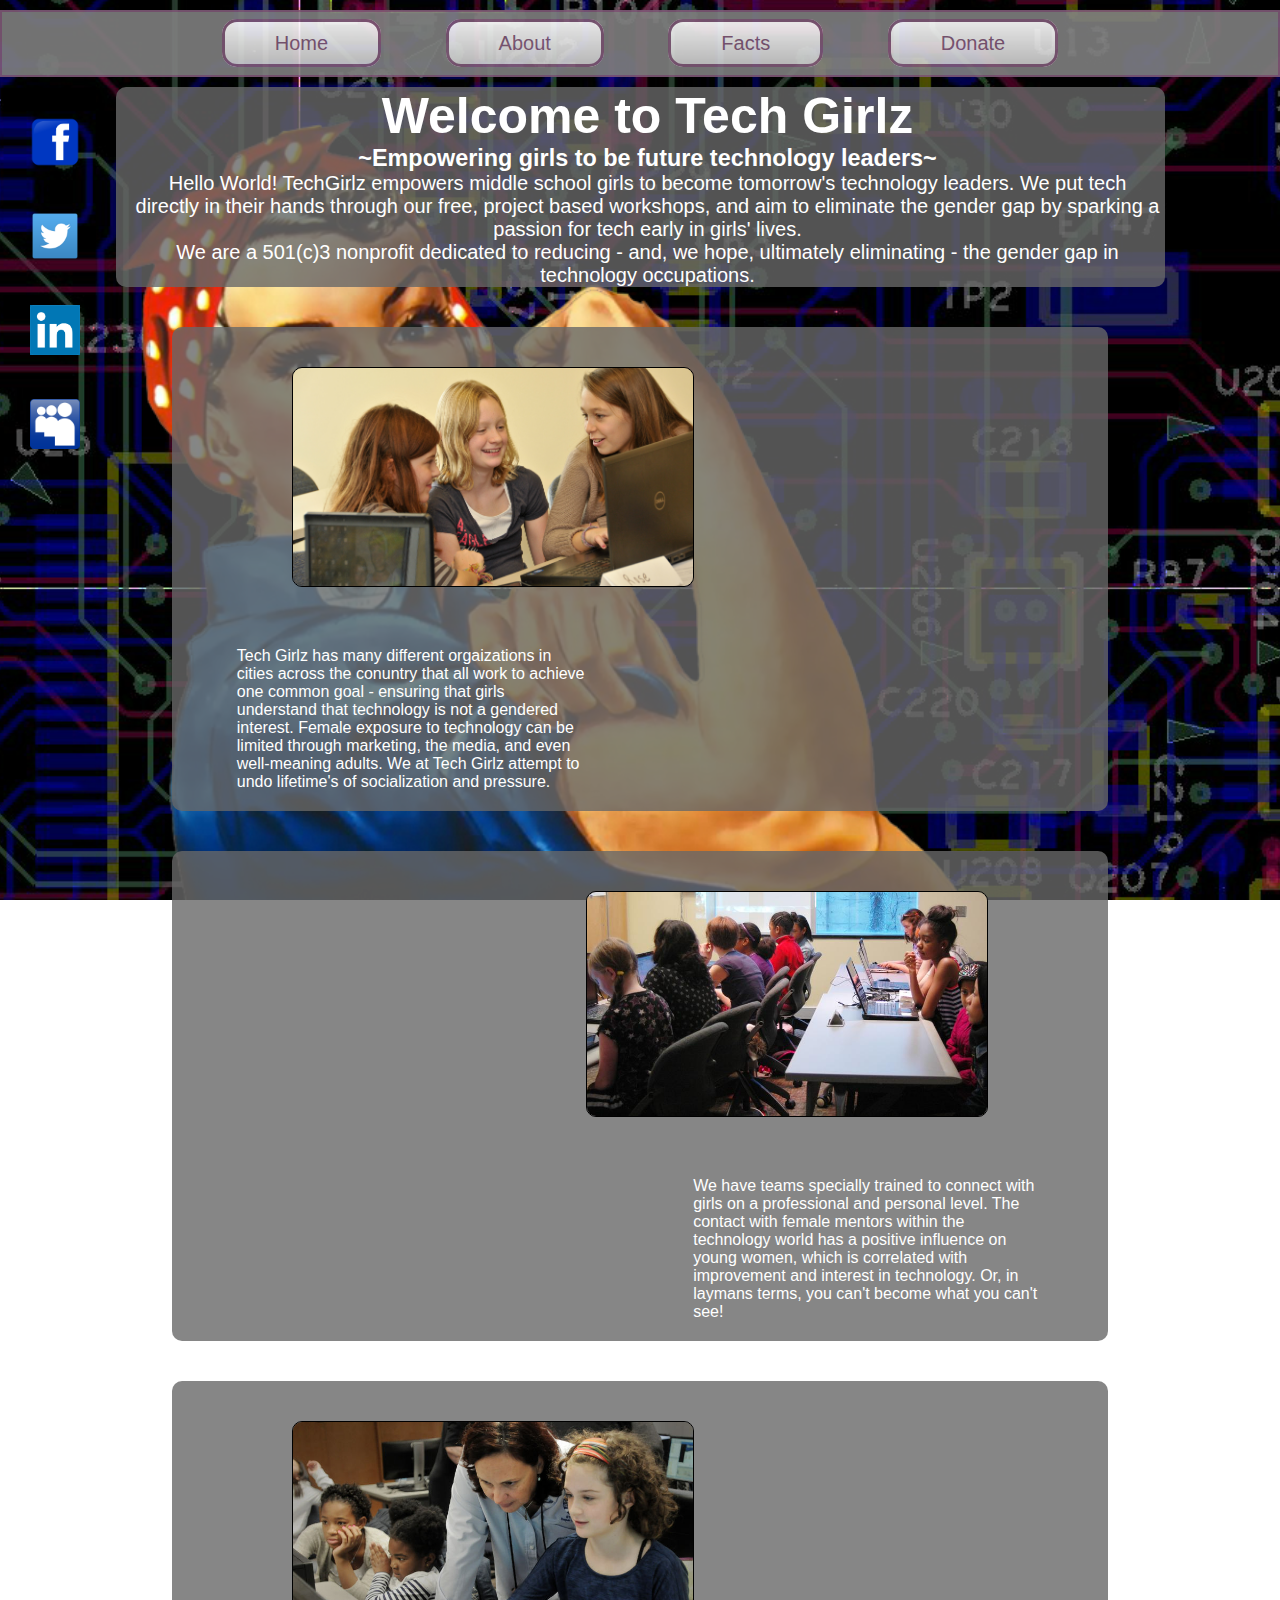
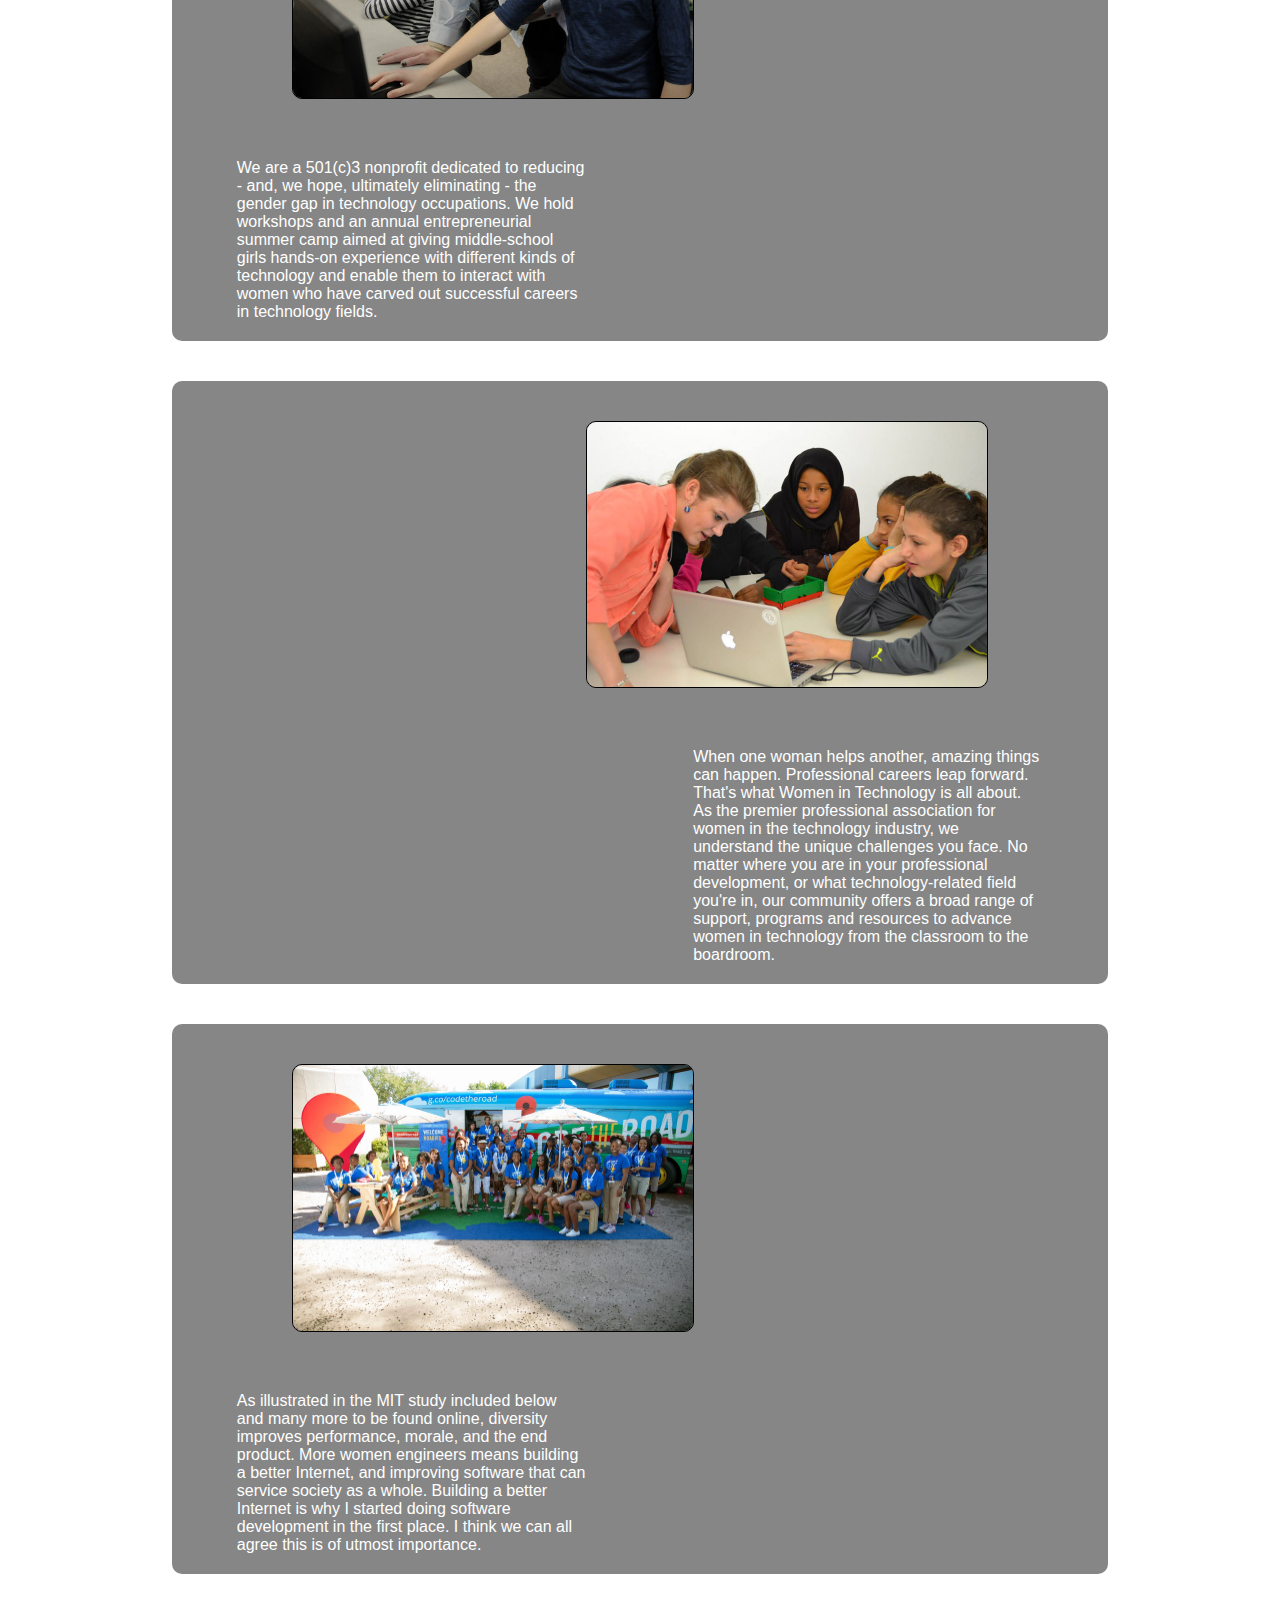
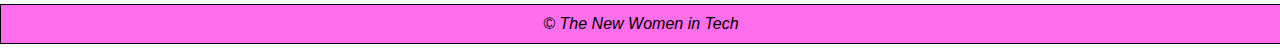
<file: index.html>
<!DOCTYPE html>
<html>
	<head>
	<link rel="stylesheet" type="text/css" href="css/style.css">
		<title>Tech Girls</title>
	</head>
	<body>
		<nav>
			<ul>
				<li class="navbar"><a href="index.html" class="navbar">Home</a></li>
				<li class="navbar"><a href="about.html" class="navbar">About</a></li>
				<li class="navbar"><a href="facts.html" class="navbar">Facts</a></li>
				<li class="navbar"><a href="donate.html" class="navbar">Donate</a></li>
			</ul>
		</nav>
		<div class="socialmediabar">
			<ul>
				<li class="smbar"><a href="https://facebook.com"><img src="images/facebook.png" width="50"></a></li>
				<li class="smbar"><a href="https://twitter.com"><img src="images/twitter.png" width="50"></a></li>
				<li class="smbar"><a href="https://linkedin.com"><img src="images/linkedin.png" width="50"></a></li>
				<li class="smbar"><a href="https://myspace.com"><img src="images/myspace.png" width="50"></a></li>
			</ul>
		</div>
		<div id="container">
			<header>
				<h1>Welcome to Tech Girlz</h1>
			</header>
			<div class="maincontent">
				<h3>~Empowering girls to be future technology leaders~</h3>
				<p>
					Hello World! TechGirlz empowers middle school girls to become tomorrow's technology leaders. We put tech directly in their hands through our free, project based workshops, and aim to eliminate the gender gap by sparking a passion for tech early in girls' lives.
				</p>
				<p>
					We are a 501(c)3 nonprofit dedicated to reducing - and, we hope, ultimately eliminating - the gender gap in technology occupations.
				</p>
			</div>
		</div>
			<div class="line1">
				<img src="images/tech1.png" class="floatl" width="400">
				<p class="pl">
					Tech Girlz has many different orgaizations in cities across the conuntry that all work to achieve one common goal - ensuring that girls understand that technology is not a gendered interest. Female exposure to technology can be limited through marketing, the media, and even well-meaning adults. We at Tech Girlz attempt to undo lifetime's of socialization and pressure.
				</p>
			</div>
			<div class="line1">
				<img src="images/tech2.png" class="floatr" width="400">
				<p class="pr">
					We have teams specially trained to connect with girls on a professional and personal level. The contact with female mentors within the technology world has a positive influence on young women, which is correlated with improvement and interest in technology. Or, in laymans terms, you can't become what you can't see! 
				</p>
			</div>
			<div class="line1">
				<img src="images/tech3.png" class="floatl" width="400">
				<p class="pl">
					We are a 501(c)3 nonprofit dedicated to reducing - and, we hope, ultimately eliminating - the gender gap in technology occupations. We hold workshops and an annual entrepreneurial summer camp aimed at giving middle-school girls hands-on experience with different kinds of technology and enable them to interact with women who have carved out successful careers in technology fields.
				</p>
			</div>
			<div class="line1">
				<img src="images/tech4.png" class="floatr" width="400">
				<p class="pr">
					When one woman helps another, amazing things can happen. Professional careers leap forward. That's what Women in Technology is all about. As the premier professional association for women in the technology industry, we understand the unique challenges you face. No matter where you are in your professional development, or what technology-related field you're in, our community offers a broad range of support, programs and resources to advance women in technology from the classroom to the boardroom.
				</p>
			</div>
			<div class="line1">
				<img src="images/tech5.png" class="floatl" width="400">
				<p class="pl">
					As illustrated in the MIT study included below and many more to be found online, diversity improves performance, morale, and the end product. More women engineers means building a better Internet, and improving software that can service society as a whole. Building a better Internet is why I started doing software development in the first place. I think we can all agree this is of utmost importance.
				</p>
			</div>
		<footer>
			&copy; The New Women in Tech
		</footer>
	</body>
</html>
</file>
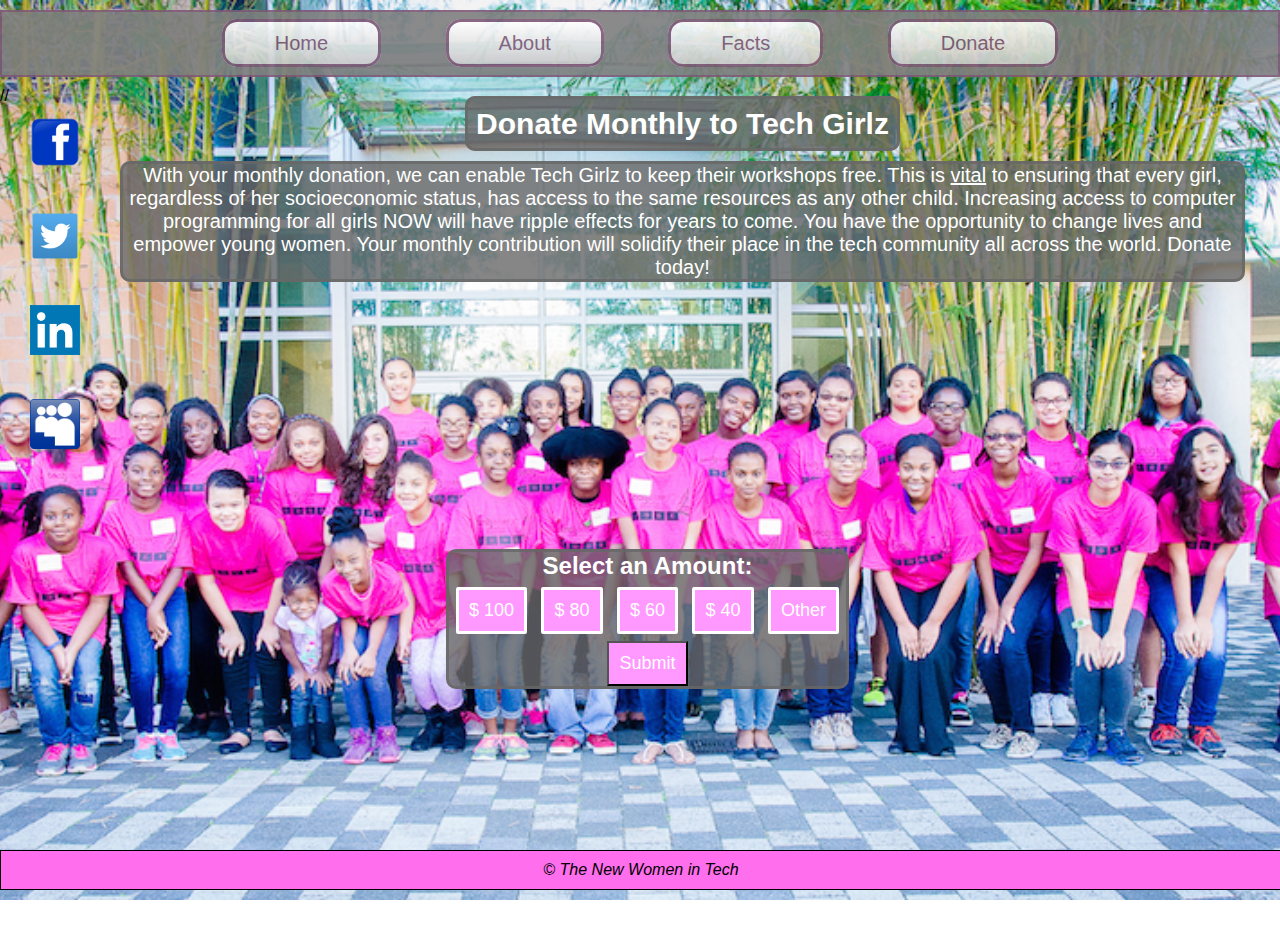
<file: donate.html>
<!DOCTYPE html>
<html>
	<head>
	<link rel="stylesheet" type="text/css" href="css/style.css">
	<link rel="stylesheet" type="text/css" href="css/donate.css">
	<meta charset="utf-8">
		<title>Tech Girls</title>
	</head>
	<body>
		<nav>
			<ul>
				<li class="navbar"><a href="index.html" class="navbar">Home</a></li>
				<li class="navbar"><a href="about.html" class="navbar">About</a></li>
				<li class="navbar"><a href="facts.html" class="navbar">Facts</a></li>
				<li class="navbar"><a href="donate.html" class="navbar">Donate</a></li>
			</ul>
		</nav>
		<div class="socialmediabar">
			<ul>
				<li class="smbar"><a href="https://facebook.com"><img src="images/facebook.png" width="50"></a></li>
				<li class="smbar"><a href="https://twitter.com"><img src="images/twitter.png" width="50"></a></li>
				<li class="smbar"><a href="https://linkedin.com"><img src="images/linkedin.png" width="50"></a></li>
				<li class="smbar"><a href="https://myspace.com"><img src="images/myspace.png" width="50"></a></li>
			</ul>
		</div>		
		<div id="wrapper">
		<header>
			<h1>Donate Monthly to Tech Girlz</h1>
		</header>
		<div class="description">
			<p>With your monthly donation, we can enable Tech Girlz to keep their workshops free. This is <u>vital</u> to ensuring that every girl, regardless of her socioeconomic status, has access to the same resources as any other child. Increasing access to computer programming for all girls NOW will have ripple effects for years to come. You have the opportunity to change lives and empower young women. Your monthly contribution will solidify their place in the tech community all across the world. Donate today!</p>
		</div>

			<div class="donatebar">
				<h2>Select an Amount:</h2>
				<ul>
					<li>$ 100</li>
					<li>$ 80</li>
					<li>$ 60</li>
					<li>$ 40</li>
					<li>Other</li>
				</ul>
				<button onclick="myFunction()">Submit</button>

				<script>
					function myFunction() {
					    alert("Thank you for your donation!");
					}
</script>
			</div>

		</div>


		<footer>
			&copy; The New Women in Tech
		</footer>
	// <script type="main.js"></script>
	</body>
</html>
</file>
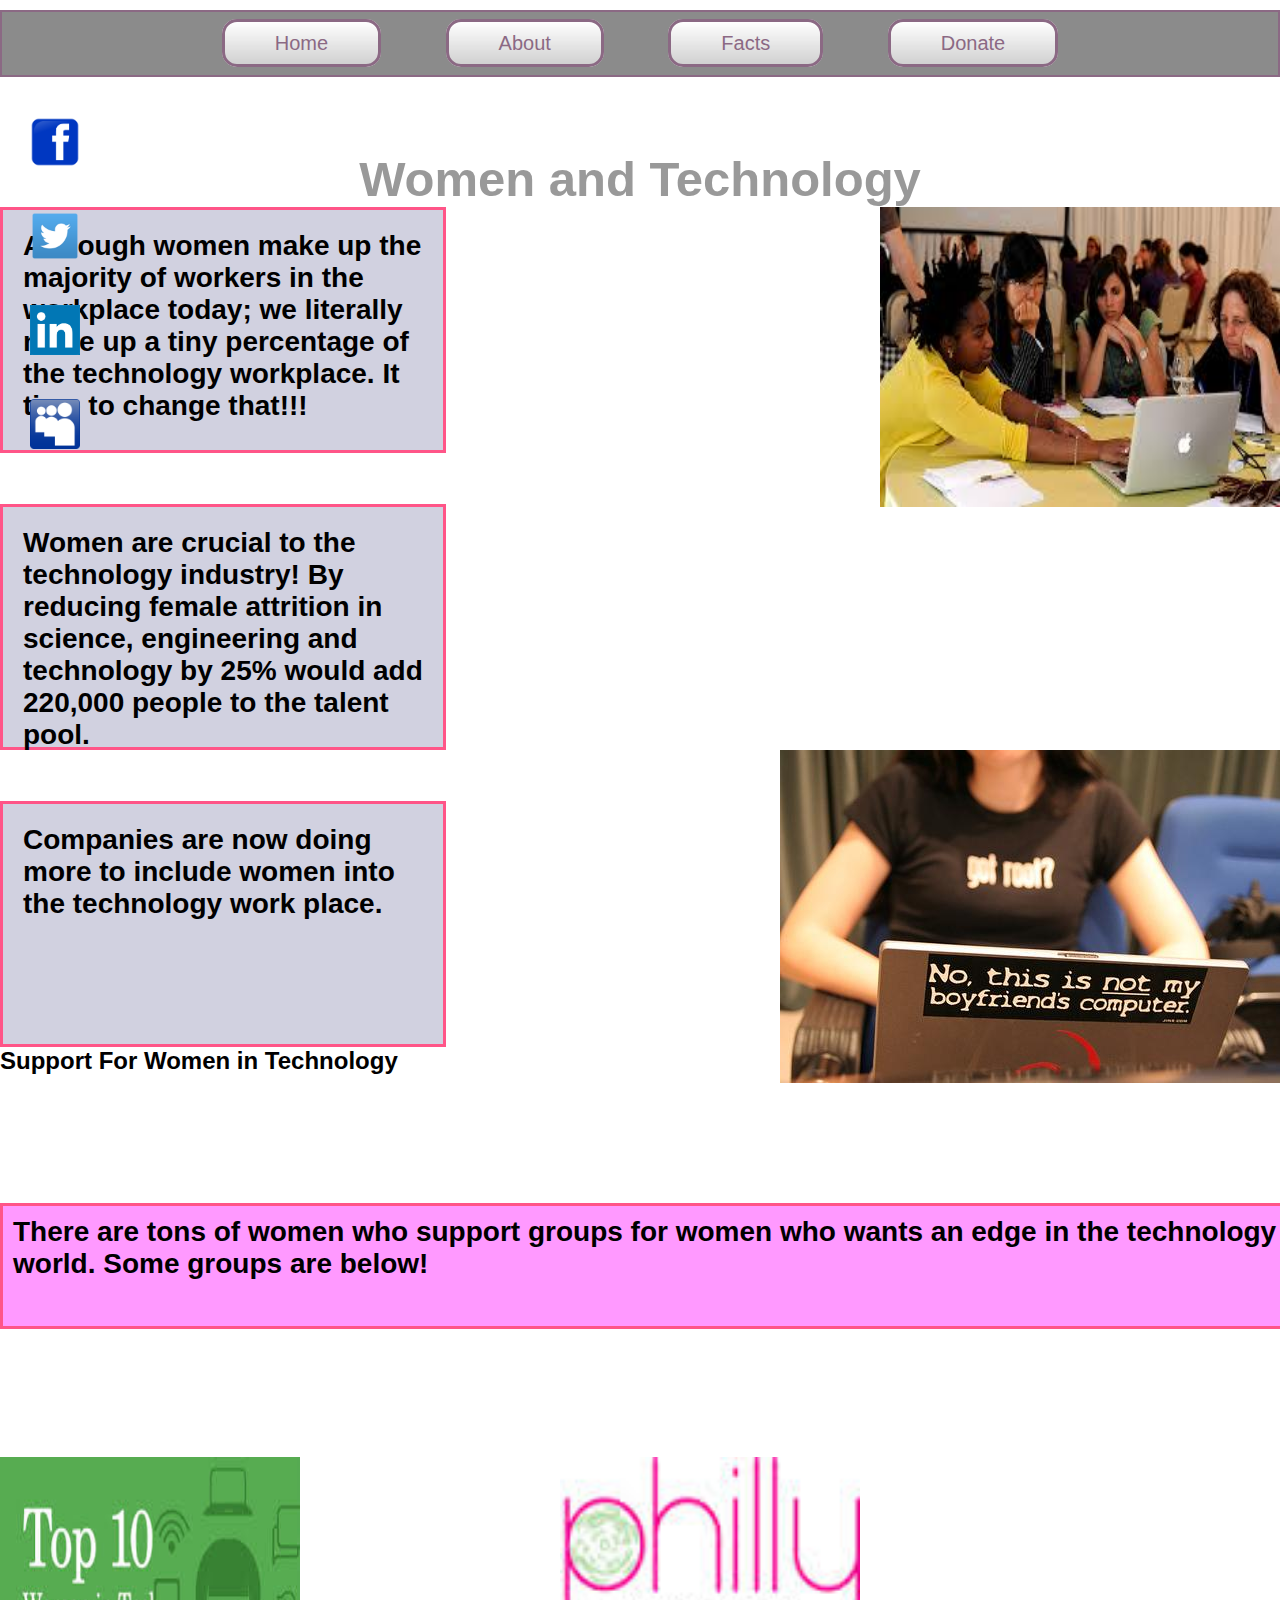
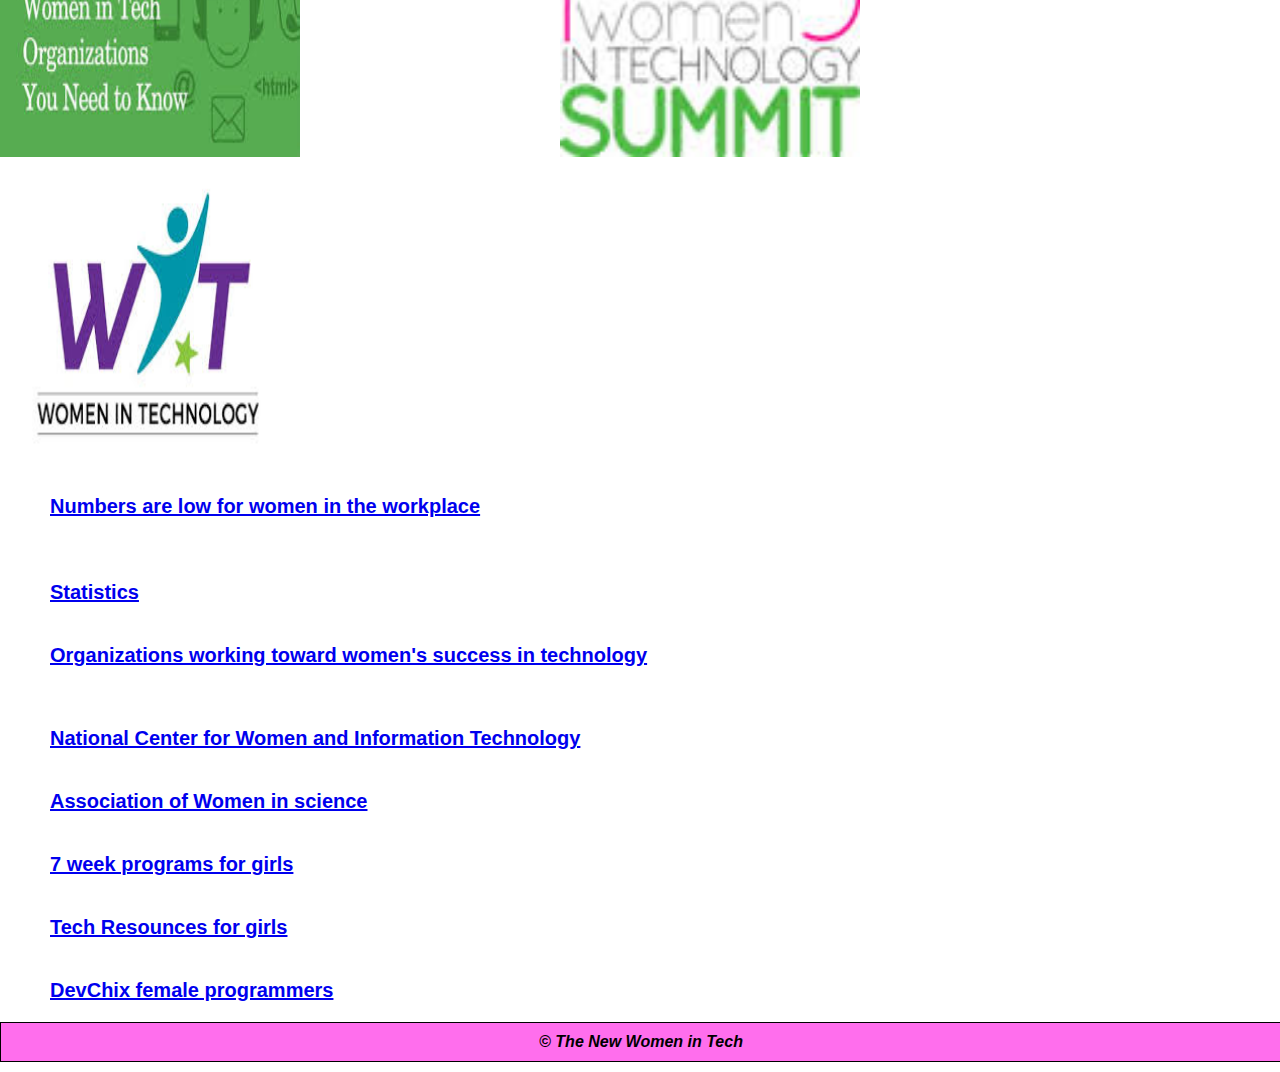
<file: facts.html>
<!DOCTYPE html>
<html>
	<head>
	<link rel="stylesheet" type="text/css" href="css/style.css
	">
	<link rel="stylesheet" type="text/css" href="css/facts.css">
		<title>Tech Girls</title>
	</head>
	<body>
		<nav>
			<ul>
				<li class="navbar"><a href="index.html" class="navbar">Home</a></li>
				<li class="navbar"><a href="about.html" class="navbar">About</a></li>
				<li class="navbar"><a href="facts.html" class="navbar">Facts</a></li>
				<li class="navbar"><a href="donate.html" class="navbar">Donate</a></li>
			</ul>
		</nav>
		<div class="background_image">
			<img src="google_women.jpeg">
		</div>
		<div class="socialmediabar">
			<ul>
				<li class="smbar"><a href="https://facebook.com"><img src="images/facebook.png" width="50"></a></li>
				<li class="smbar"><a href="https://twitter.com"><img src="images/twitter.png" width="50"></a></li>
				<li class="smbar"><a href="https://linkedin.com"><img src="images/linkedin.png" width="50"></a></li>
				<li class="smbar"><a href="https://myspace.com"><img src="images/myspace.png" width="50"></a></li>
			</ul>
		</div>
		
			<h1 class="title">
				Women and Technology
			</h1>
			<img class="group" src="images/women_group.jpeg">
			<p class="p1">
				<strong>Although women make up the majority of workers in the workplace today; we literally make up a tiny percentage of the technology workplace. It time to change that!!!</strong>
			</p>
		
			<p class="p2">
				<strong>Women are crucial to the technology industry! By reducing female attrition in science, engineering and technology by 25% would add 220,000 people to the talent pool.</strong>
			</p>
			<img class="boyfriend"src="images/Women-in-technology.jpeg">
			<div>
			<p class="p3">
				<strong>Companies are now doing more to include women into the technology work place.
			</p>

				<h2>
					Support For Women in Technology
				</h2>
				<p class="p4">
					 There are tons of women who support groups for women who wants an edge in the technology world.  Some groups are below!
				</p>
				</div>


				<img class="top10" src="images/organization1.jpeg">
				<img class="philly" src="images/oranization2.jpeg">
				<img class="wti" src="images/organization3.jpeg">
				

		<div class="list">
			<ul>
				<li><a href="https://www.themuse.com/advice/the-latest-stats-on-women-in-tech">Numbers are low for women in the workplace</a><br/></li>
				<li><a href="http://www.techrepublic.com/article/the-state-of-women-in-technology-15-data-points-you-should-know/">Statistics</a></li>
				<li><a href="http://www.nwct-phila.org">Organizations working toward women's success in technology</a>
				</li>	
			</ul>
		</div>

		<div class="list">
			<ul>
				<li><a href="http://ncwit.org/"> National Center for Women and Information Technology</a></li>
				<li><a href="http://www.awis.org/">Association of Women in science</a></li>
				<li><a href="htttp://www.girlswhocode.com">7 week programs for girls</a></li>
				<li><a href="http://www.girlgeeks.org/education/resources.sthml">Tech Resounces for girls</a></li>
				<li><a href="http://www.devchix.com"> DevChix female programmers</a></li>
			</ul>
		</div>

		<footer>
			&copy; The New Women in Tech
		</footer>
</file>
<file: css/style.css>
* {
	margin: 0;
	padding: 0;
}

body{
	font-family: Helvetica;
	width: 100%;
	overflow: auto;
	background-image: url("../images/rosietech.png");
	background-repeat: no-repeat;
	background-size: cover;
	background-position: center;
	background-attachment: fixed;
}



/*Navbar*/

.navbar{
	display: inline;
	text-decoration: none;
}

nav{
	text-align: center;
	border: 2px solid #7F5977;
	background-color: #7F7F7F;
	opacity: .9;
	padding: 10px 0px;
	margin: 10px 0px;
}

li.navbar{
	padding: 10px;
	border: 3px solid #7F5977;
	width: 150px;
	height: 50px;
	text-align: center;
	margin: 0px 30px;
	background-color: #FFFFFF;	
	-webkit-border-radius: 15px;
	-moz-border-radius: 15px;
	border-radius: 15px;
	font-size: 20px;
 
	/*Gradient*/
	background-image: -webkit-linear-gradient(top, rgba(0, 0, 0, 0), rgba(0, 0, 0, 0.2));
	background-image: -moz-linear-gradient(top, rgba(0, 0, 0, 0), rgba(0, 0, 0, 0.2));
	background-image: -o-linear-gradient(top, rgba(0, 0, 0, 0), rgba(0, 0, 0, 0.2));
	background-image: -ms-linear-gradient(top, rgba(0, 0, 0, 0), rgba(0, 0, 0, 0.2));
	background-image: linear-gradient(top, rgba(0, 0, 0, 0), rgba(0, 0, 0, 0.2));

	-webkit-transition: All 0.5s ease;
	-moz-transition: All 0.5s ease;
	-o-transition: All 0.5s ease;
	-ms-transition: All 0.5s ease;
	transition: All 0.5s ease;

}

ul {
	padding: 10px;
}

ul li a {
	padding: 20px 40px;
	display: block;
}

a.navbar:link {
    color: #7F5977;
}

a.navbar:visited {
    color: #7F5977;
}

li.navbar:hover {
    color: #7F5977;
    width: 200px;
    /*margin: 0px 5px;*/
}

a.navbar:active {
    color: #7F5977;
}
 /*End of Navbar*/



/*Social Media Sidebar Styling*/

li.smbar{
	list-style-type: none;
}

.socialmediabar{
	width: 100px;
	position: fixed;
	left: -20px;
	z-index: 1;

}


/*End of Social Media Bar Styling*/



.photobannerhome{
	width: 100%;
	margin: 0 auto;
	overflow: hidden;
}


.photobanner{
	width: 100%;
	margin: 0 auto;
	position: relative;
	background-size: 100%;
	overflow: hidden;
	text-align: center;
}

img.banner{
	border: 1px solid black;
	height: 50%;
}


/*Footer Styling*/

footer{
	width: 100%;
	bottom: 10px;
	border: 1px solid black;
	text-align: center;
	padding: 10px 0px;
	background-color: #FF6EED;
	overflow: auto;
	font-style: italic;
	clear: both;
	position: relative;
}

/*End of Footer Styling*/


#container {
	padding: 0px 5px 0px 20px;
	width: 80%;
	text-align: center;
	/*position: absolute;*/
	float: center;
	color: white;
	background: rgb(0,0,0); /*fallback color */
	background: rgba(104, 104, 104, 0.8);
	border-radius: 10px;
	margin: 0 auto;
	display: block;
}

#container h1{
	font-size: 50px;
}

.maincontent {
	font: 20px Helvetica, Sans-Serif;
}


.line1{
	clear: both;
	display: block;
}

.line1 img{
	margin: 20px;
	display: block;
	clear: both;
	border-radius: 10px;
	background: rgba(104, 104, 104, 0.8);
	border: 1px solid black; 
}

img.floatl{
	float: left;
	margin-left: 100px;
}

img.floatr{
	float: right;
	margin-right: 100px;
}

.line1 p{
	color: white;
	width: 350px;
	padding-top: 40px;
}

.pl{
	float: left;
	margin-left: 5%;
}

.pr{
	float: right;
	margin-right: 5%;
}

.line1{
	padding: 20px;
	border-radius: 10px;
	background: rgba(104, 104, 104, 0.8);
	overflow: auto;
	width: 70%;
	float: center;
	position: relative;
	margin: 0 auto;
	margin-top: 40px;
	margin-bottom: 40px;
	vertical-align: center;

}
</file>
<file: css/donate.css>
body {
	width: 100%;
	background-image: url("../images/donateback_copy.jpg");
	background-repeat: no-repeat;
	background-size: cover;
	background-position: center;
	background-attachment: fixed;
}	

#wrapper {
	padding: 10px 5px 0px 20px;
	/*width: 80%;*/
	text-align: center;
	position: absolute;
	float: center;
	color: white;
	margin: 10px;
	/*overflow: hidden;*/
}

h1 {
	font: bold 30px Helvetica, Sans-Serif;
	background: rgb(0,0,0); /*fallback color */
	background: rgba(104, 104, 104, 0.8);
	display: inline;
	margin: 20px 20px 20px 90px;
	border-radius: 10px;
	padding: 8px;
	border-style: solid;
	border-color: rgba(104, 104, 104, 0.8);
	text-align: center;
}

.description {
	font: 20px Helvetica, Sans-Serif;
	max-height: 20%;
	background: rgb(0,0,0); /*fallback color */
	background: rgba(104, 104, 104, 0.8);
	border-radius: 10px;
	margin: 20px 20px 20px 90px;
	display: block;
	/*padding: 5px;*/
	border-style: solid;
	border-color: rgba(104, 104, 104, 0.8);

}


.donatebar {
/*	width: 80%;
	height: 20%;*/
	display: inline-block;
	background-color: rgb(200,200,200); /*fallback color */
	background-color: rgba(104, 104, 104, 0.8);
	position: relative;
	text-align: center;
	margin: 20% 10%;
	border-radius: 10px;
	border-style: solid;
	border-color: rgba(104, 104, 104, 0.8);
	float: center;
}

.donatebar li {
	text-decoration: none;
	display: inline-block;
	list-style: none;
	border: 3px solid white;
	padding: 10px;
	margin: 5px;
	border-radius: 2px;
	font-size: 18px;
	background-color: rgb(255, 153, 255);
}

.donatebar li:hover {
	background-color: #7F5977; 
}

.donatebar ul {
	padding: 2px;
}

button {
	padding: 10px;
	font-size: 18px;
	background-color: rgb(255, 153, 255);
	color: white;

}

footer {
	width: 100%;
	bottom: 10px;
	border: 1px solid black;
	text-align: center;
	padding: 10px 0px;
	background-color: #FF6EED;
	overflow: auto;
	font-style: italic;
	clear: both;
	position: fixed;
}
</file>
<file: css/facts.css>
body{
	width: 100%;
	background-image: url("http://g.fastcompany.net/multisite_files/fastcompany/imagecache/1280/fc_files/2009/1139329-the-most-influential-women-in-technology-rotator.jpg");
	background-repeat: no-repeat;
	background-size: cover;
	background-position: absolute;
	background-attachment: fixed;
}
.background_image {
		position:relative;
		overflow: hidden;

}

.background_image img {
	position: absolute;
	left: 0;
	top: 0;
	width: 100%;
	height: auto;
	opacity: 0.6;
}
 
	/*Gradient
	background-image: -webkit-linear-gradient(top, rgba(0, 0, 0, 0), rgba(0, 0, 0, 0.2));
	background-image: -moz-linear-gradient(top, rgba(0, 0, 0, 0), rgba(0, 0, 0, 0.2));
	background-image: -o-linear-gradient(top, rgba(0, 0, 0, 0), rgba(0, 0, 0, 0.2));
	background-image: -ms-linear-gradient(top, rgba(0, 0, 0, 0), rgba(0, 0, 0, 0.2));
	background-image: linear-gradient(top, rgba(0, 0, 0, 0), rgba(0, 0, 0, 0.2));

	-webkit-transition: All 0.5s ease;
	-moz-transition: All 0.5s ease;
	-o-transition: All 0.5s ease;
	-ms-transition: All 0.5s ease;
	transition: All 0.5s ease;

}

a.navbar:link {
    color: #7F5977;
}

a.navbar:visited {
    color: #7F5977;
}

/*li.navbar:hover {*/
    /*color: #7F5977;*/
    /*width: 200px;*/
/*}*/

/*a.navbar:active {*/
    /*color: #7F5977;*/
/*}*/
 /*End of Navbar*/



/*Social Media Sidebar Styling*/

/*li.smbar{
	list-style-type: none;
}*/
/*
.socialmediabar{
	width: 100px;
	position: fixed;*/
/*/
/* Beginning of Facts page. Below nav bar.*/
.title {
	font-size: 49px;
	color:  #999999;
	text-align: center;
	margin-top: 5%;
	/*position: fixed;*/
	position: relative;
}
.group {
	position: center;
	width:400px;
	height: 300px;
	float: right;
}

.WT {
	border: solid;
	background-color: #ff77aa;
	height: 500px;
	width: 500px;
	margin-left: 50px;
}
 
/*.middle img{*/
	/*margin: 20px;*/
	/*display: block;*/
	/*clear: both;*/
	/*border-radius: 10px;*/
	/*background: rgba(104, 104, 104, 0.8);*/
	/*border: 1px solid black; */

.p1 {
	font:#ff5588;
	font-size: 28px;
	background-color: #d1d1e0;
	border:solid #ff5588;
	height: 200px;
	width:400px;
	padding: 20px;
	float: both;
}
.p2 {
	font:#ff5588;
	font-size: 28px;
	background-color: #d1d1e0;
	border:solid #ff5588;
	height: 200px;
	width:400px;
	padding: 20px;
	margin-top:4%;
}

.p3 {
	font:#ff5588;
	font-size: 28px;
	background-color: #d1d1e0;
	border:solid #ff5588;
	height: 200px;
	width:400px;
	padding: 20px;
	margin-top:4%;
}
.boyfriend {
	float: right;
}

.list {
	position: center;
	font-size: 20px;
	font:#; 
	
}

.p4 {
	font:#ff5588;
	font-size: 28px;
	background-color: rgb(255, 153, 255);
	border:solid #ff5588;
	height: 100px;
	width:100%;
	padding: 10px;
	margin-top: 10%;
}

/*bottom images*/

.top10 {
	margin-right: 20%;
	margin-top: 10%;
	height: 300px;
	width: 300px;

}

.philly {
	margin-right: 20%;
	height: 300px;
	width: 300px;
}

.wti {
	height: 300px;
	width: 300px

}
/*End of Social Media Bar Styling*/





/*Footer Styling*/

footer{
	width: 100%;
	position: relative;
	bottom: 10px;
	border: 1px solid black;
	text-align: center;
	padding: 10px 0px;
	background-color: #FF6eed;
	overflow: auto;
	font-style: italic;
}
</file>
